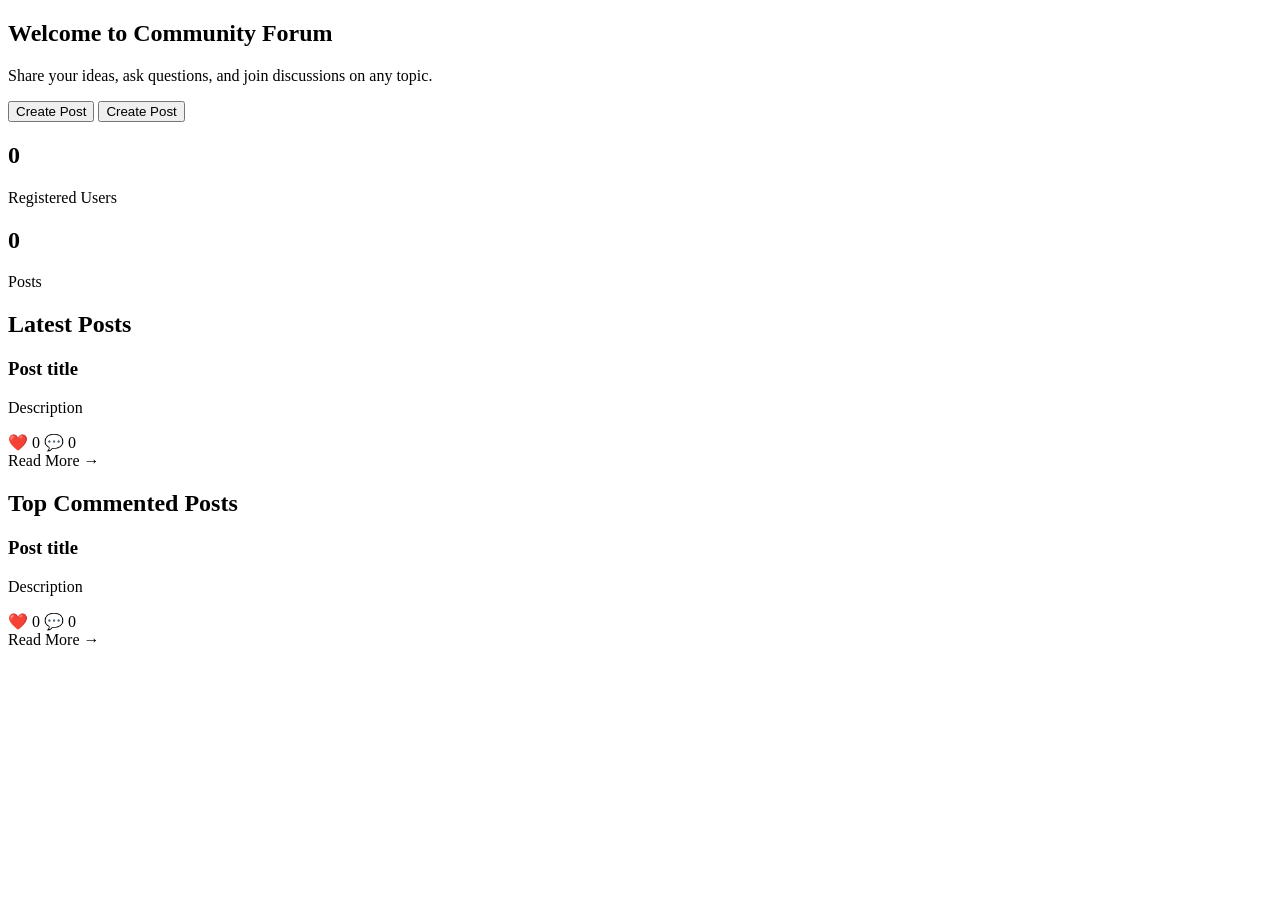
<file: src/main/resources/templates/index.html>
<!DOCTYPE html>
<html lang="en"
      xmlns:th="http://www.thymeleaf.org"
      xmlns:sec="http://www.thymeleaf.org/extras/spring-security">

<head>
    <meta charset="UTF-8">
    <meta name="viewport" content="width=device-width, initial-scale=1.0">

    <title>Community Forum</title>

    <link rel="stylesheet" th:href="@{/css/style.css}">
</head>

<body>

<!-- ================= NAVBAR ================= -->

<header>

    <div th:replace="~{fragments/navbar :: navbar}"></div>

</header>

<!-- ================= HERO ================= -->

<section class="hero">

    <h1>Welcome to Community Forum</h1>

    <p>
        Share your ideas, ask questions,
        and join discussions on any topic.
    </p>


    <!-- Logged user -->
    <button
            sec:authorize="isAuthenticated()"
            id="createPostButton"
            class="create-btn"
            type="button">
        Create Post
    </button>

    <!-- Anonymous -->
    <button
            sec:authorize="isAnonymous()"
            id="guestCreatePostButton"
            class="create-btn"
            type="button">
        Create Post
    </button>

</section>

<!-- ================= STATS ================= -->

<section class="stats">

    <div class="stat-card">

        <h2 th:text="${userCount}">0</h2>

        <p>Registered Users</p>

    </div>

    <div class="stat-card">

        <h2 th:text="${postCount}">0</h2>

        <p>Posts</p>

    </div>

</section>

<!-- ================= LATEST POSTS ================= -->

<section class="posts-section">

    <h2>Latest Posts</h2>

    <div class="posts-grid">

        <div class="post-card"
             th:each="post : ${latestPosts}">

            <h3 th:text="${post.title}">
                Post title
            </h3>

            <p class="description"
               th:text="${post.content}">
                Description
            </p>

            <div class="card-footer">

                <span>
                    ❤️
                    <span th:text="${post.likes.size()}">0</span>
                </span>

                <span>
                    💬
                    <span th:text="${post.comments.size()}">0</span>
                </span>

            </div>

            <a class="read-more"
               th:href="@{/posts/{id}(id=${post.id})}">
                Read More →
            </a>

        </div>

    </div>

</section>

<!-- ================= TOP COMMENTED ================= -->

<section class="posts-section">

    <h2>Top Commented Posts</h2>

    <div class="posts-grid">

        <div class="post-card"
             th:each="post : ${topCommentedPosts}">

            <h3 th:text="${post.title}">
                Post title
            </h3>

            <p class="description"
               th:text="${post.content}">
                Description
            </p>

            <div class="card-footer">

                <span>
                    ❤️
                    <span th:text="${post.likes.size()}">0</span>
                </span>

                <span>
                    💬
                    <span th:text="${post.comments.size()}">0</span>
                </span>

            </div>

            <a class="read-more"
               th:href="@{/posts/{id}(id=${post.id})}">
                Read More →
            </a>

        </div>

    </div>

</section>

<!-- ================= LOGIN MODAL ================= -->

<div th:replace="~{fragments/authModal :: authModal}"></div>

<div
        sec:authorize="isAuthenticated()"
        th:replace="~{fragments/postModal :: createPostModal}">
</div>

<!-- ================= FOOTER ================= -->

<div th:replace="~{fragments/footer :: footer}"></div>

<input
        type="hidden"
        id="loginError"
        th:value="${loginError}">

<input
        type="hidden"
        id="showRegister"
        th:value="${showRegister}">

<script th:src="@{/js/app.js}"></script>
</body>
</html>
</file>
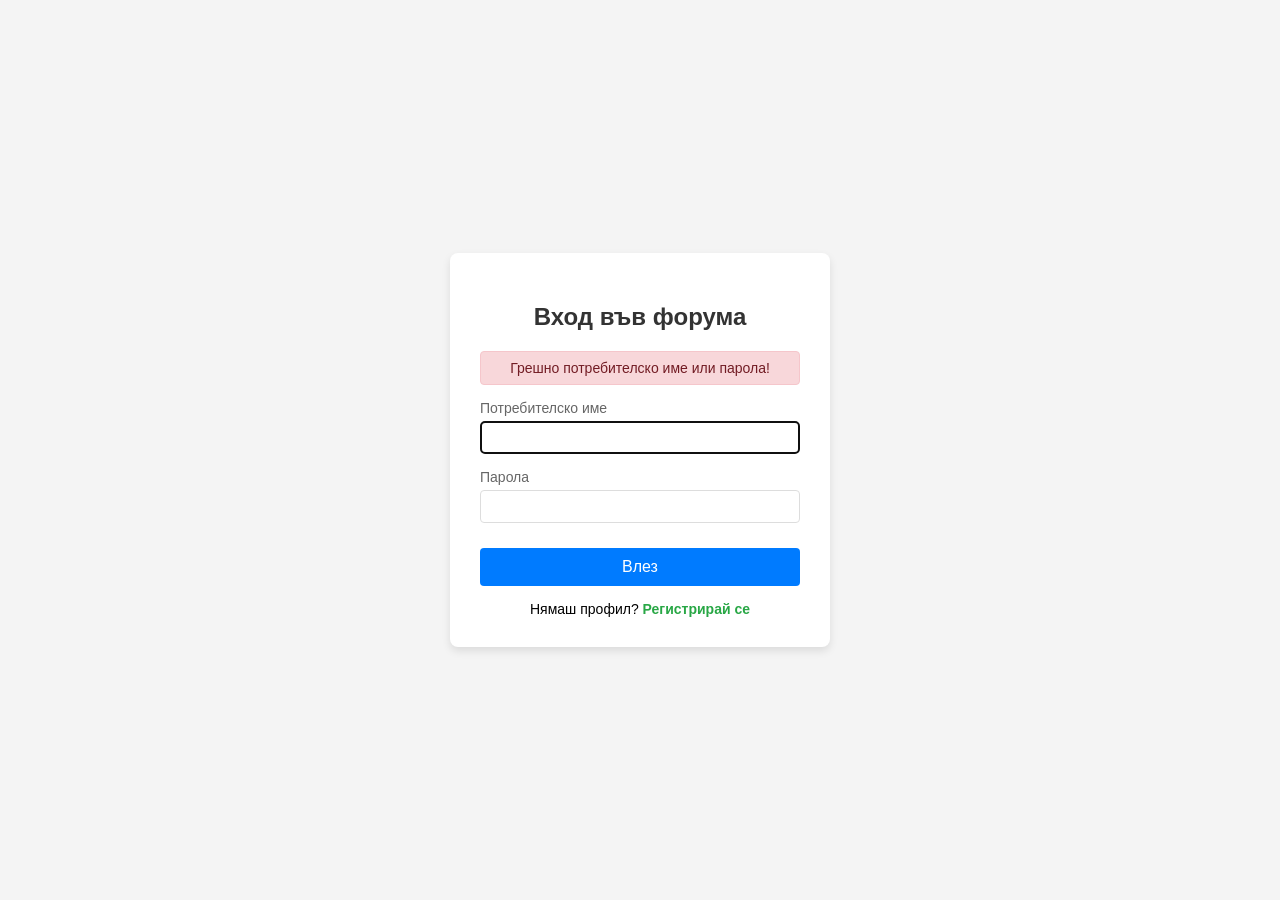
<file: src/main/resources/templates/login.html>
<!DOCTYPE html>
<html xmlns:th="http://www.thymeleaf.org">
<head>
  <meta charset="UTF-8">
  <title>Вход - CommunityForum</title>
  <style>
    body { font-family: Arial, sans-serif; background-color: #f4f4f4; display: flex; justify-content: center; align-items: center; height: 100vh; margin: 0; }
    .login-container { background: white; padding: 30px; border-radius: 8px; box-shadow: 0 4px 8px rgba(0,0,0,0.1); width: 320px; }
    h2 { text-align: center; margin-bottom: 20px; color: #333; }
    .form-group { margin-bottom: 15px; }
    label { display: block; margin-bottom: 5px; color: #666; font-size: 14px; }
    input { width: 100%; padding: 8px; box-sizing: border-box; border: 1px solid #ddd; border-radius: 4px; }
    button { width: 100%; padding: 10px; background-color: #007bff; border: none; border-radius: 4px; color: white; font-size: 16px; cursor: pointer; margin-top: 10px; }
    button:hover { background-color: #0056b3; }
    .links { text-align: center; margin-top: 15px; font-size: 14px; }
    .links a { color: #28a745; text-decoration: none; font-weight: bold; }
    .links a:hover { text-decoration: underline; }
    .error { color: #721c24; background-color: #f8d7da; border: 1px solid #f5c6cb; padding: 8px; border-radius: 4px; text-align: center; margin-bottom: 15px; font-size: 14px; }
  </style>
</head>
<body>

<div class="login-container">
  <h2>Вход във форума</h2>

  <!-- Автоматично показва съобщение, ако Spring Security върне грешка -->
  <div th:if="${param.error}" class="error">
    Грешно потребителско име или парола!
  </div>

  <!-- Формата изпраща данните директно към Spring Security логин обработката -->
  <form th:action="@{/login}" method="post">
    <div class="form-group">
      <label>Потребителско име</label>
      <input type="text" name="username" required autofocus />
    </div>
    <div class="form-group">
      <label>Парола</label>
      <input type="password" name="password" required />
    </div>
    <button type="submit">Влез</button>
  </form>

  <div class="links">
    Нямаш профил? <a th:href="@{/register}">Регистрирай се</a>
  </div>
</div>

</body>
</html>
</file>
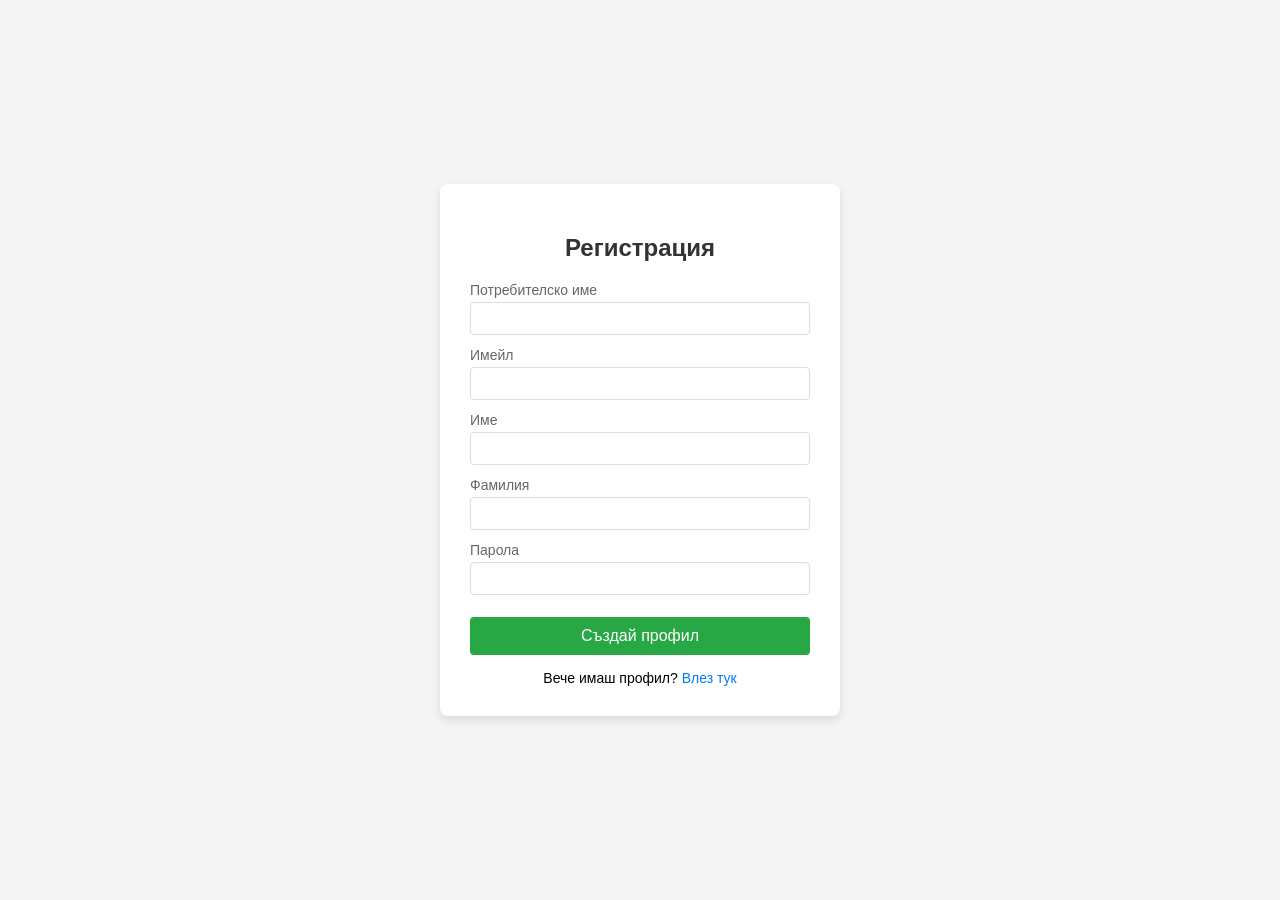
<file: src/main/resources/templates/register.html>
<!DOCTYPE html>
<html xmlns:th="http://www.thymeleaf.org">
<head>
    <meta charset="UTF-8">
    <title>Регистрация - CommunityForum</title>
    <style>
        body { font-family: Arial, sans-serif; background-color: #f4f4f4; display: flex; justify-content: center; align-items: center; height: 100vh; margin: 0; }
        .register-container { background: white; padding: 30px; border-radius: 8px; box-shadow: 0 4px 8px rgba(0,0,0,0.1); width: 340px; }
        h2 { text-align: center; margin-bottom: 20px; color: #333; }
        .form-group { margin-bottom: 12px; }
        label { display: block; margin-bottom: 4px; color: #666; font-size: 14px; }
        input { width: 100%; padding: 8px; box-sizing: border-box; border: 1px solid #ddd; border-radius: 4px; }
        button { width: 100%; padding: 10px; background-color: #28a745; border: none; border-radius: 4px; color: white; font-size: 16px; cursor: pointer; margin-top: 10px; }
        button:hover { background-color: #218838; }
        .links { text-align: center; margin-top: 15px; font-size: 14px; }
        .links a { color: #007bff; text-decoration: none; }
        .links a:hover { text-decoration: underline; }
    </style>
</head>
<body>

<div class="register-container">
    <h2>Регистрация</h2>

    <!-- Формата изпраща данните към нормалния UserController -->
    <form th:action="@{/register}" method="post">
        <div class="form-group">
            <label>Потребителско име</label>
            <input type="text" name="username" required />
        </div>
        <div class="form-group">
            <label>Имейл</label>
            <input type="email" name="email" required />
        </div>
        <div class="form-group">
            <label>Име</label>
            <input type="text" name="firstName" required />
        </div>
        <div class="form-group">
            <label>Фамилия</label>
            <input type="text" name="lastName" required />
        </div>
        <div class="form-group">
            <label>Парола</label>
            <input type="password" name="password" required />
        </div>
        <button type="submit">Създай профил</button>
    </form>

    <div class="links">
        Вече имаш профил? <a th:href="@{/login}">Влез тук</a>
    </div>
</div>

</body>
</html>
</file>
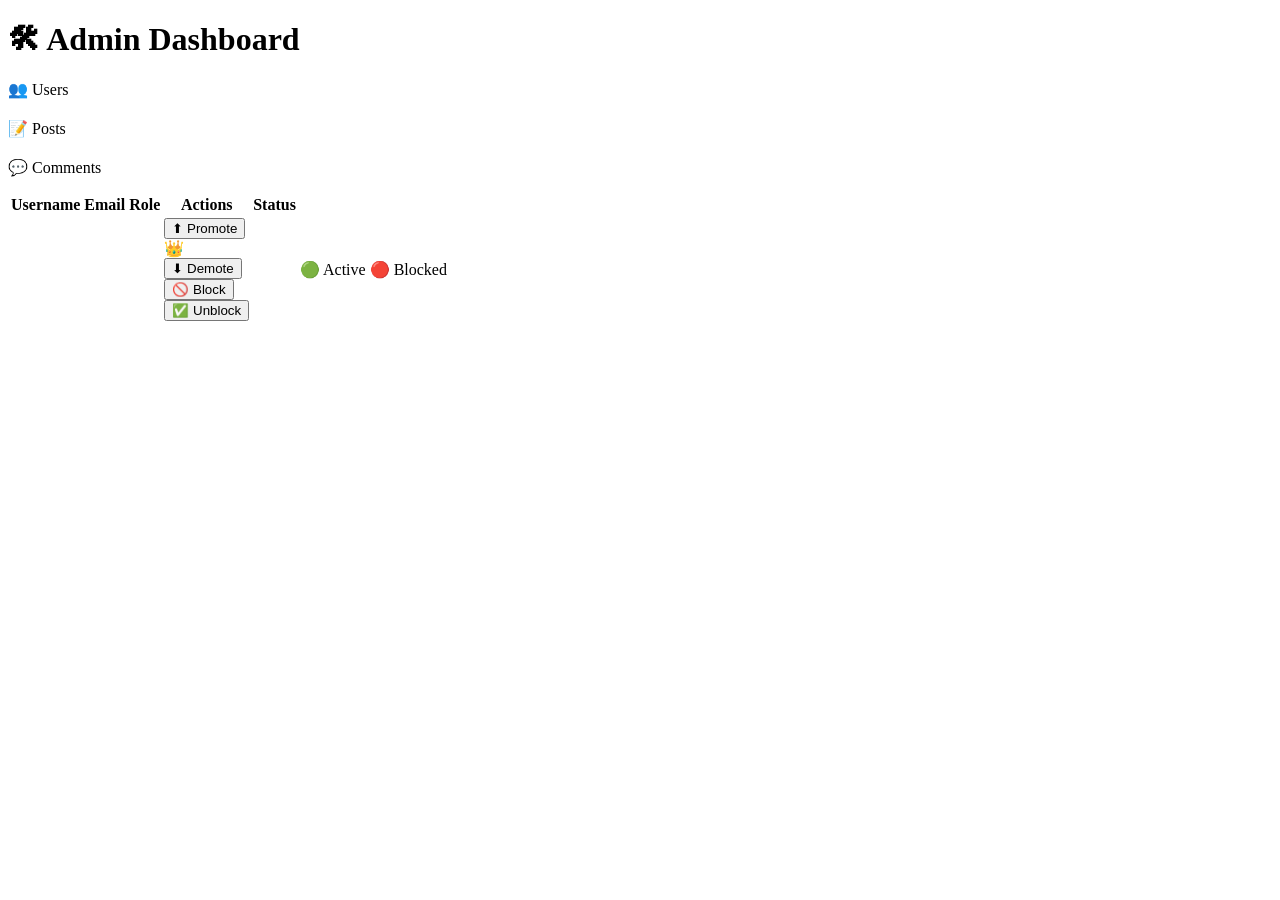
<file: src/main/resources/templates/admin/dashboard.html>
<!DOCTYPE html>
<html xmlns:th="http://www.thymeleaf.org">

<head>
    <title>Admin Dashboard</title>

    <link rel="stylesheet" th:href="@{/css/style.css}">
    <link rel="stylesheet" th:href="@{/css/admin.css}">
</head>

<body>

<div th:replace="~{fragments/navbar :: navbar}"></div>

<div class="admin-container">

    <h1>🛠 Admin Dashboard</h1>

    <div class="admin-card">

        <div class="stats-grid">

            <div class="stat-card">

                <h2 th:text="${usersCount}"></h2>

                <p>👥 Users</p>

            </div>

            <div class="stat-card">

                <h2 th:text="${postsCount}"></h2>

                <p>📝 Posts</p>

            </div>

            <div class="stat-card">

                <h2 th:text="${commentsCount}"></h2>

                <p>💬 Comments</p>

            </div>

        </div>

        <table class="admin-table">

            <thead>

            <tr>
                <th>Username</th>
                <th>Email</th>
                <th>Role</th>
                <th>Actions</th>
                <th>Status</th>
            </tr>

            </thead>

            <tbody>

            <tr th:each="user : ${users}">

                <td th:text="${user.username}"></td>

                <td th:text="${user.email}"></td>

                <td>

                    <span
                            class="role"
                            th:text="${user.role}">
                    </span>

                </td>

                <td>

                    <div class="actions">

                        <div th:if="${user.role.name() == 'USER'}">

                            <form
                                    th:action="@{/admin/promote/{id}(id=${user.id})}"
                                    method="post">

                                <button
                                        class="admin-btn"
                                        type="submit">

                                    ⬆ Promote

                                </button>

                            </form>

                        </div>

                        <div
                                class="admin-actions"
                                th:if="${user.role.name() == 'ADMIN'}">

                            <span class="admin-crown">👑</span>

                            <form
                                    th:action="@{/admin/demote/{id}(id=${user.id})}"
                                    method="post">

                                <button
                                        class="admin-btn"
                                        type="submit">

                                    ⬇ Demote

                                </button>

                            </form>

                        </div>

                        <div th:if="${!user.blocked}">

                            <form
                                    th:action="@{/admin/block/{id}(id=${user.id})}"
                                    method="post">

                                <button
                                        class="admin-btn block-btn"
                                        type="submit">

                                    🚫 Block

                                </button>

                            </form>

                        </div>

                        <div th:if="${user.blocked}">

                            <form
                                    th:action="@{/admin/unblock/{id}(id=${user.id})}"
                                    method="post">

                                <button
                                        class="admin-btn unblock-btn"
                                        type="submit">

                                    ✅ Unblock

                                </button>

                            </form>

                        </div>

                    </div>

                </td>

                <td>
                <td>

    <span
            class="status active"
            th:if="${!user.blocked}">

        🟢 Active

    </span>

                    <span
                            class="status blocked"
                            th:if="${user.blocked}">

        🔴 Blocked

    </span>

                </td>
                </td>

            </tr>

            </tbody>

        </table>

    </div>

</div>

</body>

</html>
</file>
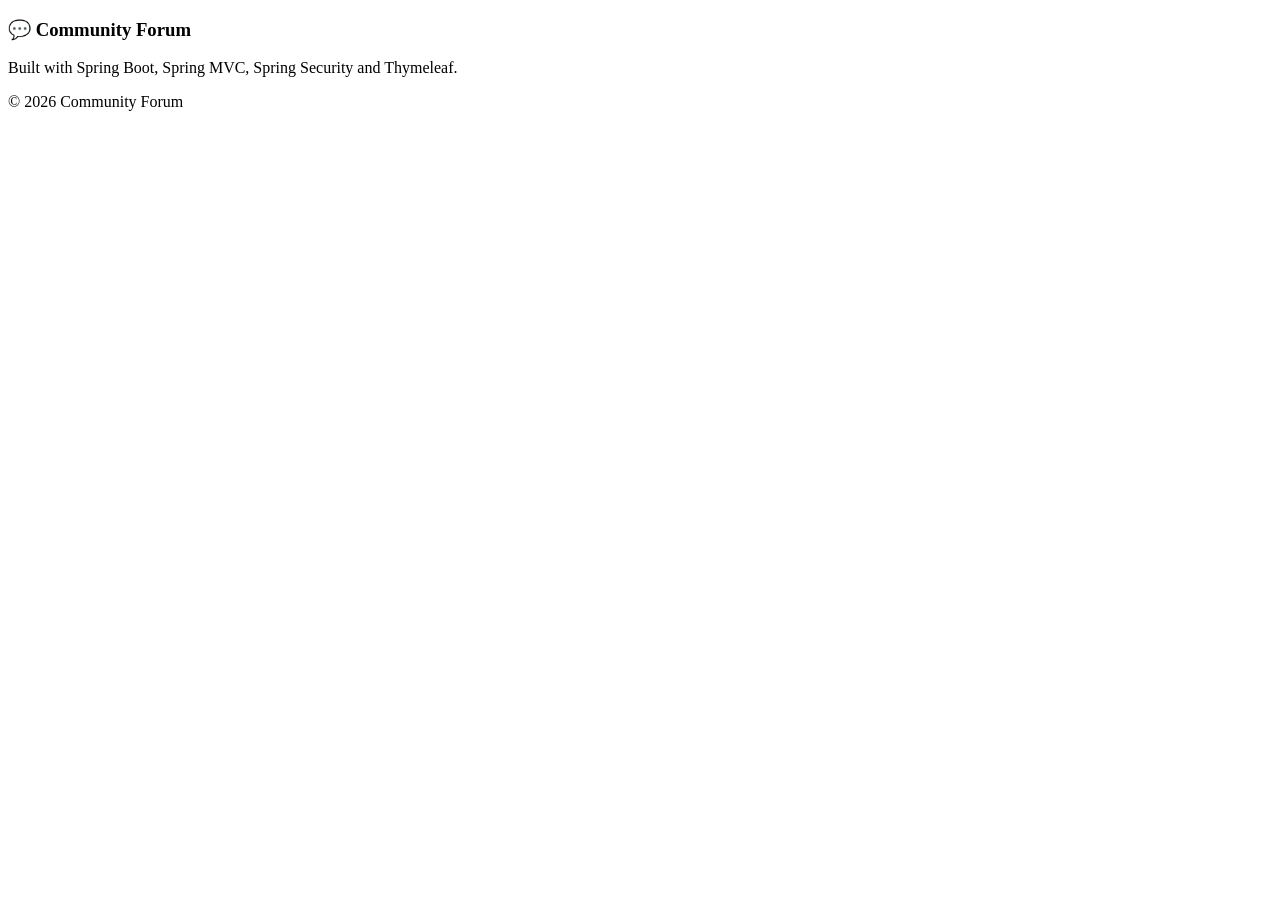
<file: src/main/resources/templates/fragments/footer.html>
<!DOCTYPE html>
<html xmlns:th="http://www.thymeleaf.org">

<body>

<footer th:fragment="footer">

    <h3>💬 Community Forum</h3>

    <p>
        Built with Spring Boot, Spring MVC,
        Spring Security and Thymeleaf.
    </p>

    <p>
        © 2026 Community Forum
    </p>

</footer>

</body>

</html>
</file>
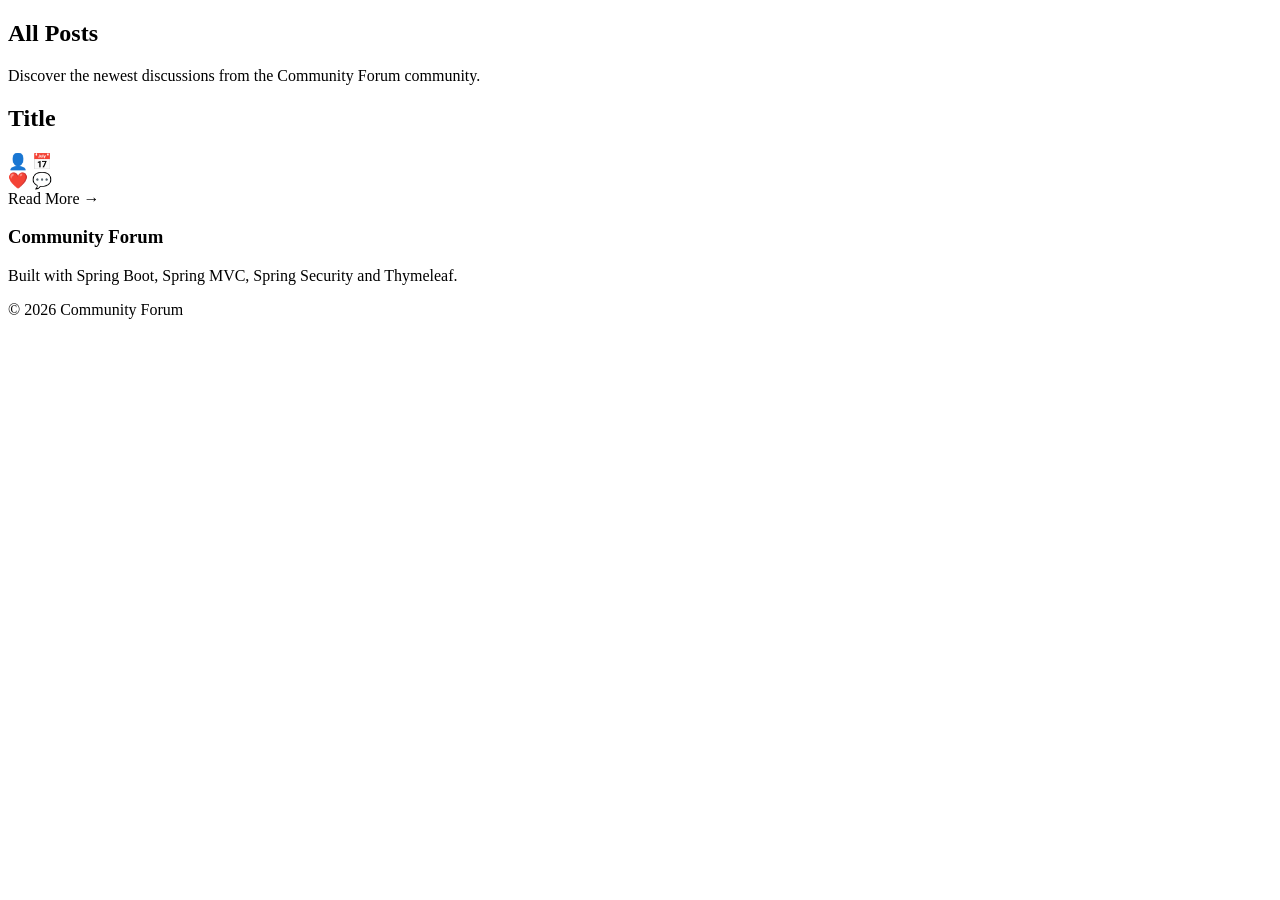
<file: src/main/resources/templates/posts/allPosts.html>
<!DOCTYPE html>
<html lang="en"
      xmlns:th="http://www.thymeleaf.org"
      xmlns:sec="http://www.thymeleaf.org/extras/spring-security">

<head>

    <meta charset="UTF-8">
    <meta name="viewport"
          content="width=device-width, initial-scale=1.0">

    <title>My Posts</title>

    <link rel="stylesheet"
          th:href="@{/css/style.css}">

    <link rel="stylesheet"
          th:href="@{/css/latest-posts.css}">

</head>

<body>

<header>

    <div th:replace="~{fragments/navbar :: navbar}"></div>

</header>

<section class="latest-header">

    <h1>All Posts</h1>

    <p>
        Discover the newest discussions from the Community Forum community.
    </p>

</section>

<section class="posts-section">

    <div class="posts-grid">

        <div class="post-card"
             th:each="post : ${posts}">

            <h2>

                <a th:href="@{/posts/{id}(id=${post.id})}"
                   th:text="${post.title}">
                    Title
                </a>

            </h2>

            <p class="description"
               th:text="${#strings.abbreviate(post.content,220)}">
            </p>

            <div class="card-meta">

                <span>

                    👤

                    <span th:text="${post.author.username}"></span>

                </span>

                <span>

                    📅

                    <span th:text="${#temporals.format(post.createdAt,'dd MMM yyyy')}"></span>

                </span>

            </div>

            <div class="card-footer">

                <div class="card-stats">

                    <span>

                        ❤️

                        <span th:text="${post.likes.size()}"></span>

                    </span>

                    <span>

                        💬

                        <span th:text="${post.comments.size()}"></span>

                    </span>

                </div>

                <a class="read-more"
                   th:href="@{/posts/{id}(id=${post.id})}">
                    Read More →
                </a>

            </div>

        </div>

    </div>

</section>

<footer>

    <h3>Community Forum</h3>

    <p>
        Built with Spring Boot, Spring MVC,
        Spring Security and Thymeleaf.
    </p>

    <p>
        © 2026 Community Forum
    </p>

</footer>

</body>

</html>
</file>
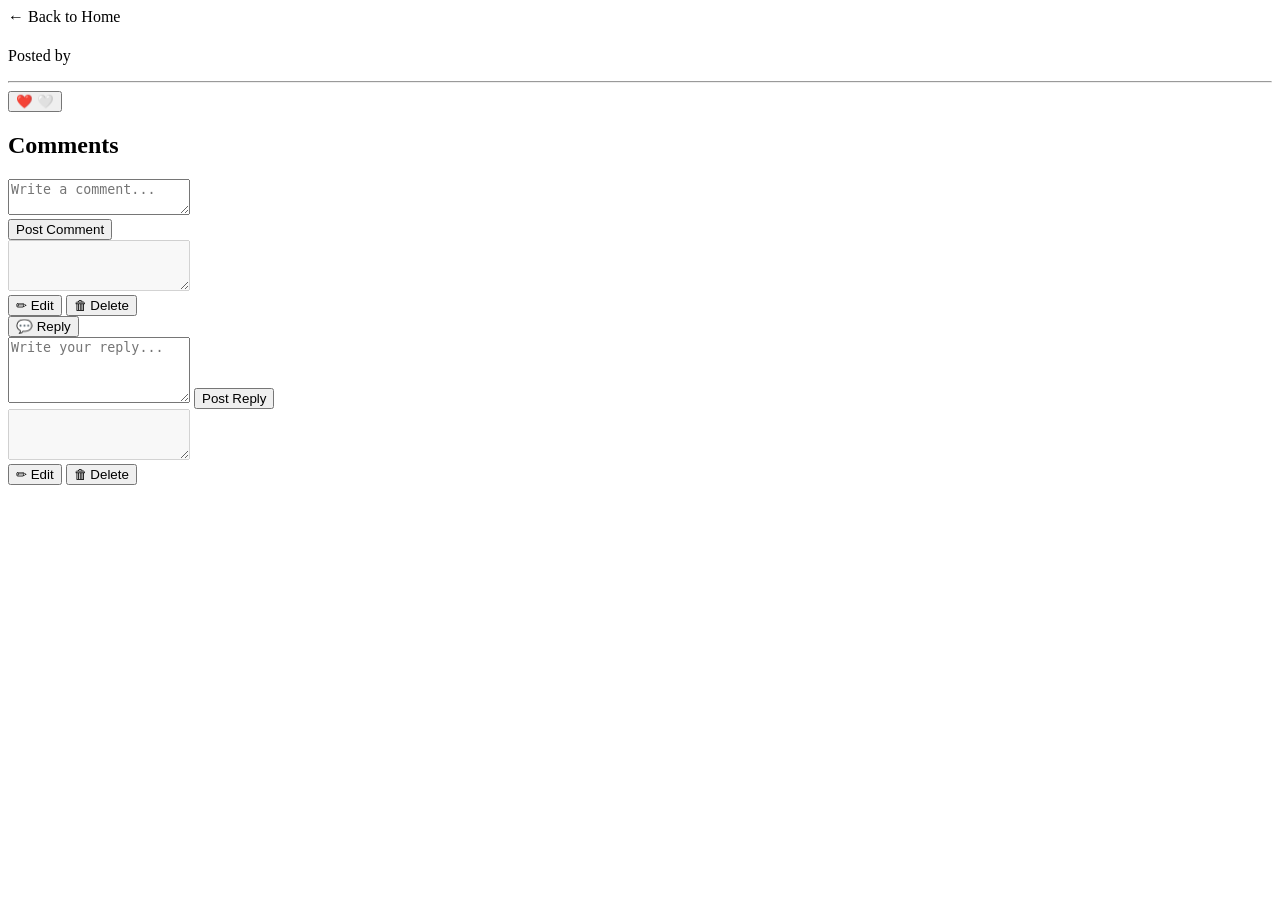
<file: src/main/resources/templates/posts/details.html>
<!DOCTYPE html>
<html xmlns:th="http://www.thymeleaf.org"
      xmlns:sec="http://www.thymeleaf.org/extras/spring-security">

<head>

    <meta charset="UTF-8">

    <title th:text="${post.title}">Post</title>

    <link rel="stylesheet"
          th:href="@{/css/style.css}">

    <link rel="stylesheet"
          th:href="@{/css/details.css}">

</head>

<body>

<header>

    <div th:replace="~{fragments/navbar :: navbar}"></div>

</header>

<div class="post-container">

    <!-- ================= POST ================= -->

    <a class="back-to-home" th:href="@{/}">
        ← Back to Home
    </a>

    <div class="post-card">

        <h1 th:text="${post.title}"></h1>

        <div class="comment-header">

            <span>

                Posted by

                <strong class="comment-author"
                        th:text="${post.author.username}">
                </strong>

            </span>

            <small
                    th:text="${#temporals.format(post.createdAt,'dd MMM yyyy HH:mm')}">
            </small>

        </div>

        <p th:text="${post.content}"></p>

        <hr class="post-divider">

        <form
                sec:authorize="isAuthenticated()"
                th:action="@{/likes/{id}(id=${post.id})}"
                method="post">

            <button
                    class="like-btn"
                    type="submit">

                <span th:if="${liked}">
                    ❤️
                </span>

                <span th:unless="${liked}">
                    🤍
                </span>

                <span th:text="${post.likes.size()}"></span>

            </button>

        </form>

    </div>

    <!-- ================= COMMENTS ================= -->

    <section class="post-card">

        <h2>Comments</h2>

        <div sec:authorize="isAuthenticated()">

            <form
                    th:action="@{/comments/create/{id}(id=${post.id})}"
                    th:object="${createCommentRequest}"
                    method="post">

                <div class="comment-editor">

                    <textarea
                            th:field="*{content}"
                            placeholder="Write a comment..."
                            th:classappend="${#fields.hasErrors('content')} ? ' error'"></textarea>

                    <div
                            class="field-errorr"
                            th:if="${#fields.hasErrors('content')}"
                            th:errors="*{content}">
                    </div>

                    <button
                            class="submit-btn"
                            type="submit">

                        Post Comment

                    </button>

                </div>

            </form>

        </div>

        <!-- ================= COMMENT ================= -->

        <div
                class="post-card"
                th:each="comment : ${post.comments}"
                th:if="${comment.parentComment == null}">

            <div class="comment-header">

                <strong
                        class="comment-author"
                        th:text="${comment.author.username}">
                </strong>

                <small
                        th:text="${#temporals.format(comment.createdAt,'dd MMM yyyy HH:mm')}">
                </small>

            </div>

            <form
                    th:action="@{/comments/{id}/edit(id=${comment.id})}"
                    method="post">

    <textarea
            class="edit-comment-textarea"
            rows="3"
            th:id="'comment-' + ${comment.id}"
            name="content"
            disabled
            th:text="${comment.content}"></textarea>

                <div class="comment-actions">

                    <button
                            type="button"
                            class="edit-comment-btn"
                            th:if="${comment.author.id == currentUser.id}"
                            th:attr="data-id=${comment.id}">

                        ✏ Edit

                    </button>

                    <button
                            type="submit"
                            class="save-comment-btn"
                            th:id="'save-comment-' + ${comment.id}"
                            style="display:none;">

                        ✔ Save

                    </button>

                    <button
                            type="button"
                            class="cancel-comment-btn"
                            th:id="'cancel-comment-' + ${comment.id}"
                            style="display:none;">

                        ✖ Cancel

                    </button>

                    <button
                            th:if="${comment.author.id == currentUser.id}"
                            type="submit"
                            class="delete-comment-btn"
                            th:formaction="@{/comments/{id}/delete(id=${comment.id})}"
                            formnovalidate>

                        🗑 Delete

                    </button>

                </div>

            </form>
            <!-- Reply Button -->

            <button
                    sec:authorize="isAuthenticated()"
                    type="button"
                    class="replyButton"
                    th:attr="data-id=${comment.id}">

                💬 Reply

            </button>

            <!-- Reply Form -->

            <div
                    class="reply-form"
                    th:id="'reply-' + ${comment.id}">

                <form
                        th:action="@{/comments/reply/{id}(id=${comment.id})}"
                        method="post">

                    <input
                            type="hidden"
                            name="postId"
                            th:value="${post.id}">

                    <textarea
                            name="content"
                            rows="4"
                            placeholder="Write your reply..."></textarea>

                    <button
                            class="submit-btn"
                            type="submit">

                        Post Reply

                    </button>

                </form>

            </div>

            <!-- Replies -->

            <div
                    class="reply"
                    th:each="reply : ${comment.replies}">

                <div class="comment-header">

                    <strong
                            class="comment-author"
                            th:text="${reply.author.username}">
                    </strong>

                    <small
                            th:text="${#temporals.format(reply.createdAt,'dd MMM yyyy HH:mm')}">
                    </small>

                </div>

                <form
                        th:action="@{/comments/{id}/edit(id=${reply.id})}"
                        method="post">

                    <textarea
                            class="edit-comment-textarea"
                            rows="3"
                            th:id="'comment-' + ${reply.id}"
                            name="content"
                            disabled
                            th:text="${reply.content}"></textarea>

                    <div class="comment-actions">

                        <button
                                type="button"
                                class="edit-comment-btn"
                                th:if="${reply.author.id == currentUser.id}"
                                th:attr="data-id=${reply.id}">

                            ✏ Edit

                        </button>

                        <button
                                type="submit"
                                class="save-comment-btn"
                                th:id="'save-comment-' + ${reply.id}"
                                style="display:none;">

                            ✔ Save

                        </button>

                        <button
                                type="button"
                                class="cancel-comment-btn"
                                th:id="'cancel-comment-' + ${reply.id}"
                                style="display:none;">

                            ✖ Cancel

                        </button>

                        <button
                                th:if="${reply.author.id == currentUser.id}"
                                type="submit"
                                class="delete-comment-btn"
                                th:formaction="@{/comments/{id}/delete(id=${reply.id})}"
                                formnovalidate>

                            🗑 Delete

                        </button>

                    </div>

                </form>

            </div>

        </div>

    </section>

</div>

<script th:src="@{/js/app.js}"></script>

</body>

</html>
</file>
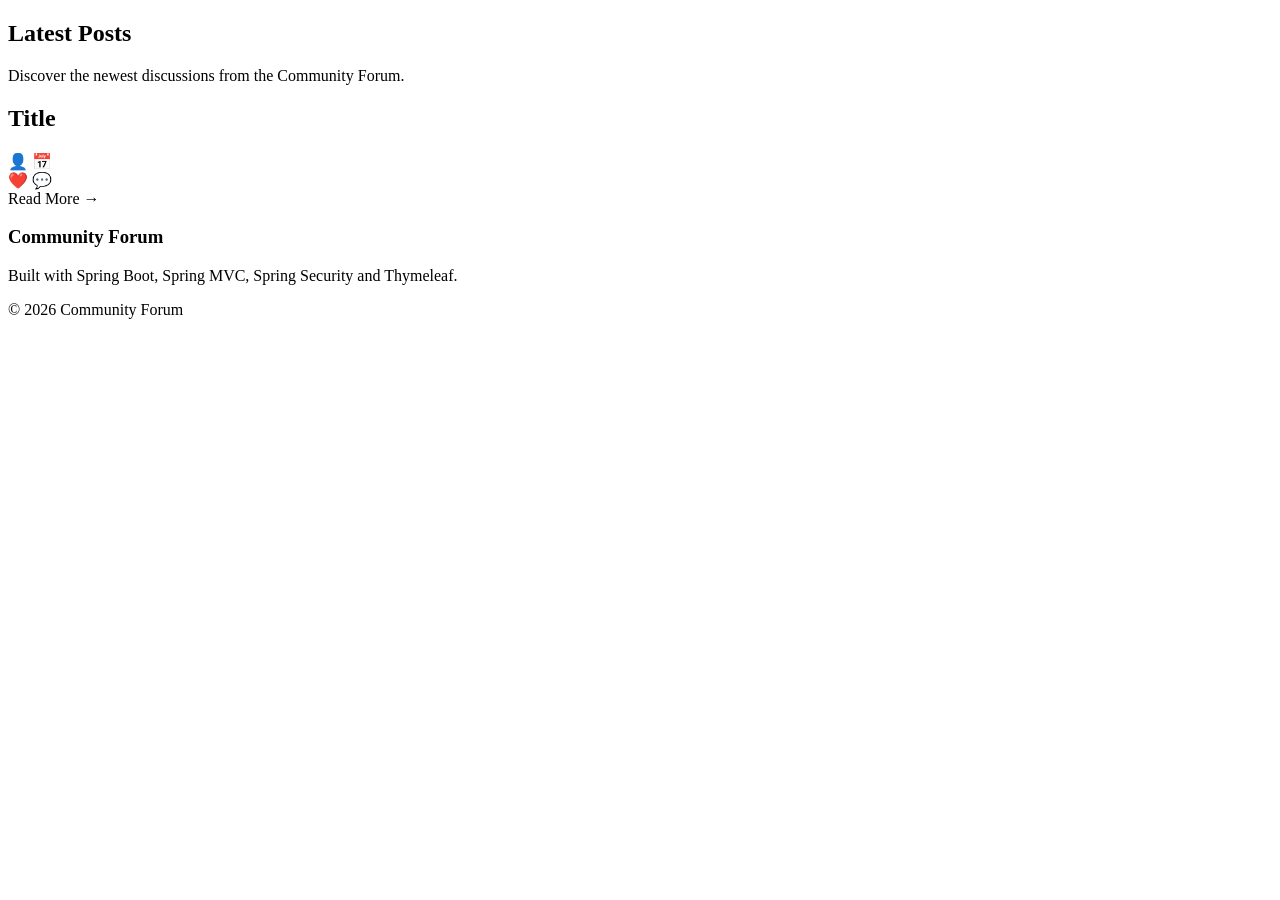
<file: src/main/resources/templates/posts/latest.html>
<!DOCTYPE html>
<html lang="en"
      xmlns:th="http://www.thymeleaf.org"
      xmlns:sec="http://www.thymeleaf.org/extras/spring-security">

<head>

    <meta charset="UTF-8">
    <meta name="viewport"
          content="width=device-width, initial-scale=1.0">

    <title>Latest Posts</title>

    <link rel="stylesheet"
          th:href="@{/css/style.css}">

    <link rel="stylesheet"
          th:href="@{/css/latest-posts.css}">

</head>

<body>

<header>

    <div th:replace="~{fragments/navbar :: navbar}"></div>

</header>

<section class="latest-header">

    <h1>Latest Posts</h1>

    <p>
        Discover the newest discussions from the Community Forum.
    </p>

</section>

<section class="posts-section">

    <div class="posts-grid">

        <div class="post-card"
             th:each="post : ${posts}">

            <h2>

                <a th:href="@{/posts/{id}(id=${post.id})}"
                   th:text="${post.title}">
                    Title
                </a>

            </h2>

            <p class="description"
               th:text="${#strings.abbreviate(post.content,220)}">
            </p>

            <div class="card-meta">

                <span>

                    👤

                    <span th:text="${post.author.username}"></span>

                </span>

                <span>

                    📅

                    <span th:text="${#temporals.format(post.createdAt,'dd MMM yyyy')}"></span>

                </span>

            </div>

            <div class="card-footer">

                <div class="card-stats">

                    <span>

                        ❤️

                        <span th:text="${post.likes.size()}"></span>

                    </span>

                    <span>

                        💬

                        <span th:text="${post.comments.size()}"></span>

                    </span>

                </div>

                <a class="read-more"
                   th:href="@{/posts/{id}(id=${post.id})}">
                    Read More →
                </a>

            </div>

        </div>

    </div>

</section>

<footer>

    <h3>Community Forum</h3>

    <p>
        Built with Spring Boot, Spring MVC,
        Spring Security and Thymeleaf.
    </p>

    <p>
        © 2026 Community Forum
    </p>

</footer>

</body>

</html>
</file>
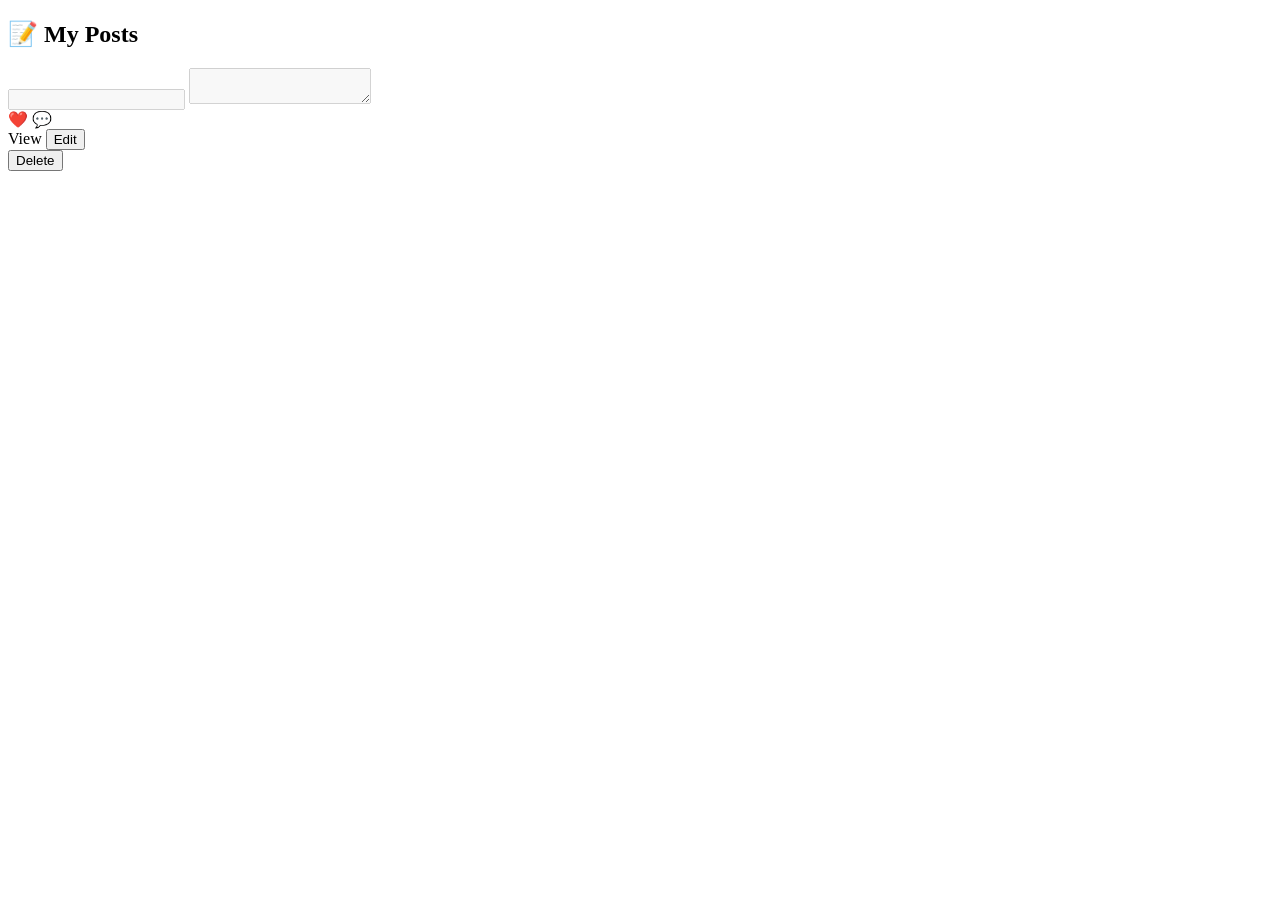
<file: src/main/resources/templates/posts/my-posts.html>
<!DOCTYPE html>
<html lang="en"
      xmlns:th="http://www.thymeleaf.org">

<head>

    <meta charset="UTF-8">

    <title>My Posts</title>

    <link rel="stylesheet"
          th:href="@{/css/style.css}">

    <link rel="stylesheet"
          th:href="@{/css/my-posts.css}">

</head>

<body>

<div th:replace="~{fragments/navbar :: navbar}"></div>

<section class="my-posts-section">

    <h1>📝 My Posts</h1>

    <div class="posts-grid">

        <div class="post-card"
             th:each="post : ${posts}">

            <form
                    th:action="@{/posts/{id}/edit(id=${post.id})}"
                    method="post"
                    th:id="'form-' + ${post.id}">

                <input
                        class="post-title"
                        th:id="'title-' + ${post.id}"
                        type="text"
                        name="title"
                        th:value="${post.title}"
                        disabled>

                <textarea
                        class="post-content"
                        th:id="'content-' + ${post.id}"
                        name="content"
                        disabled
                        th:text="${post.content}">
                </textarea>

                <div class="post-info">

                    <span th:text="${#temporals.format(post.createdAt,'dd MMM yyyy')}"></span>

                    <span>
                        ❤️
                        <span th:text="${post.likes.size()}"></span>
                    </span>

                    <span>
                        💬
                        <span th:text="${post.comments.size()}"></span>
                    </span>

                </div>

                <div class="post-actions">

                    <a
                            class="view-btn"
                            th:href="@{/posts/{id}(id=${post.id})}"
                            th:id="'view-' + ${post.id}">
                        View
                    </a>

                    <button
                            type="button"
                            class="edit-btn"
                            th:data-id="${post.id}">
                        Edit
                    </button>

                    <button
                            type="submit"
                            class="save-btn"
                            th:id="'save-' + ${post.id}"
                            style="display:none;">
                        Save
                    </button>

                    <button
                            type="button"
                            class="cancel-btn"
                            th:id="'cancel-' + ${post.id}"
                            style="display:none;">
                        Cancel
                    </button>

                </div>

            </form>

            <form
                    th:action="@{/posts/{id}/delete(id=${post.id})}"
                    method="post"
                    class="delete-form">

                <button
                        class="delete-btn">

                    Delete

                </button>

            </form>

        </div>

    </div>

</section>

<div th:replace="~{fragments/footer :: footer}"></div>

<script th:src="@{/js/app.js}"></script>

</body>

</html>
</file>
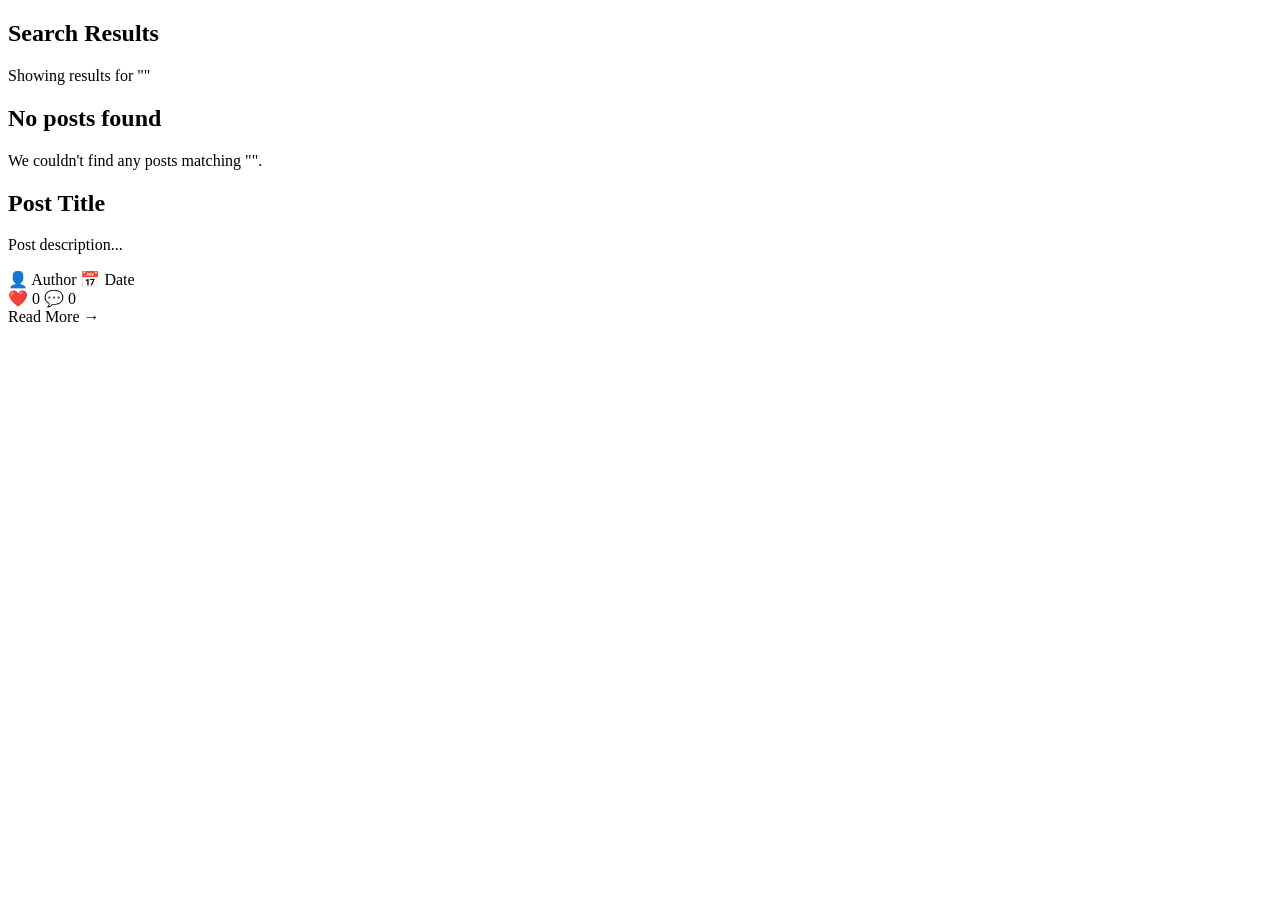
<file: src/main/resources/templates/posts/search.html>
<!DOCTYPE html>
<html lang="en"
      xmlns:th="http://www.thymeleaf.org"
      xmlns:sec="http://www.thymeleaf.org/extras/spring-security">

<head>

    <meta charset="UTF-8">
    <meta name="viewport"
          content="width=device-width, initial-scale=1.0">

    <title>Search Results</title>

    <link rel="stylesheet"
          th:href="@{/css/style.css}">

    <link rel="stylesheet"
          th:href="@{/css/latest-posts.css}">

</head>

<body>

<div th:replace="~{fragments/navbar :: navbar}"></div>

<section class="latest-header">

    <h1>Search Results</h1>

    <p class="search-info">

        Showing results for

        "<strong th:text="${keyword}"></strong>"

    </p>

</section>

<section class="posts-section">

    <div class="no-results"
         th:if="${#lists.isEmpty(posts)}">

        <h2>No posts found</h2>

        <p>

            We couldn't find any posts matching

            "<strong th:text="${keyword}"></strong>".

        </p>

    </div>

    <div class="posts-grid"
         th:unless="${#lists.isEmpty(posts)}">

        <article class="post-card"
                 th:each="post : ${posts}">

            <h2>

                <a th:href="@{/posts/{id}(id=${post.id})}"
                   th:text="${post.title}">
                    Post Title
                </a>

            </h2>

            <p class="description"
               th:text="${#strings.abbreviate(post.content, 220)}">
                Post description...
            </p>

            <div class="card-meta">

                <span>

                    👤

                    <span th:text="${post.author.username}">
                        Author
                    </span>

                </span>

                <span>

                    📅

                    <span th:text="${#temporals.format(post.createdAt,'dd MMM yyyy')}">
                        Date
                    </span>

                </span>

            </div>

            <div class="card-footer">

                <div class="card-stats">

                    <span>

                        ❤️

                        <span th:text="${post.likes.size()}">
                            0
                        </span>

                    </span>

                    <span>

                        💬

                        <span th:text="${post.comments.size()}">
                            0
                        </span>

                    </span>

                </div>

                <a class="read-more"
                   th:href="@{/posts/{id}(id=${post.id})}">
                    Read More →
                </a>

            </div>

        </article>

    </div>

</section>

<div th:replace="~{fragments/footer :: footer}"></div>

</body>

</html>
</file>
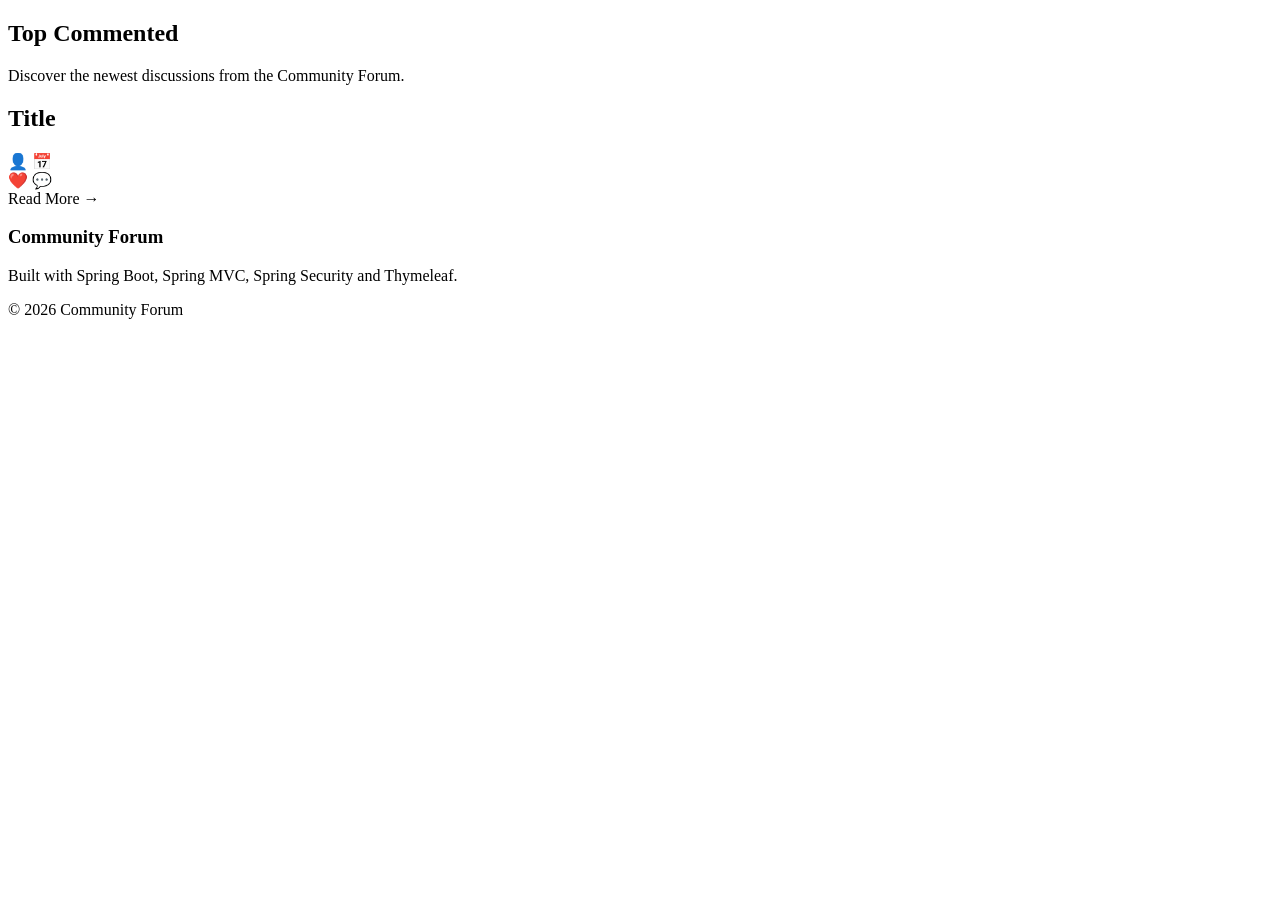
<file: src/main/resources/templates/posts/top-commented.html>
<!DOCTYPE html>
<html lang="en"
      xmlns:th="http://www.thymeleaf.org"
      xmlns:sec="http://www.thymeleaf.org/extras/spring-security">

<head>

    <meta charset="UTF-8">
    <meta name="viewport"
          content="width=device-width, initial-scale=1.0">

    <title>Latest Posts</title>

    <link rel="stylesheet"
          th:href="@{/css/style.css}">

    <link rel="stylesheet"
          th:href="@{/css/latest-posts.css}">

</head>

<body>

<header>

    <div th:replace="~{fragments/navbar :: navbar}"></div>

</header>

<section class="latest-header">

    <h1>Top Commented</h1>

    <p>
        Discover the newest discussions from the Community Forum.
    </p>

</section>

<section class="posts-section">

    <div class="posts-grid">

        <div class="post-card"
             th:each="post : ${posts}">

            <h2>

                <a th:href="@{/posts/{id}(id=${post.id})}"
                   th:text="${post.title}">
                    Title
                </a>

            </h2>

            <p class="description"
               th:text="${#strings.abbreviate(post.content,220)}">
            </p>

            <div class="card-meta">

                <span>

                    👤

                    <span th:text="${post.author.username}"></span>

                </span>

                <span>

                    📅

                    <span th:text="${#temporals.format(post.createdAt,'dd MMM yyyy')}"></span>

                </span>

            </div>

            <div class="card-footer">

                <div class="card-stats">

                    <span>

                        ❤️

                        <span th:text="${post.likes.size()}"></span>

                    </span>

                    <span>

                        💬

                        <span th:text="${post.comments.size()}"></span>

                    </span>

                </div>

                <a class="read-more"
                   th:href="@{/posts/{id}(id=${post.id})}">
                    Read More →
                </a>

            </div>

        </div>

    </div>

</section>

<footer>

    <h3>Community Forum</h3>

    <p>
        Built with Spring Boot, Spring MVC,
        Spring Security and Thymeleaf.
    </p>

    <p>
        © 2026 Community Forum
    </p>

</footer>

</body>

</html>
</file>
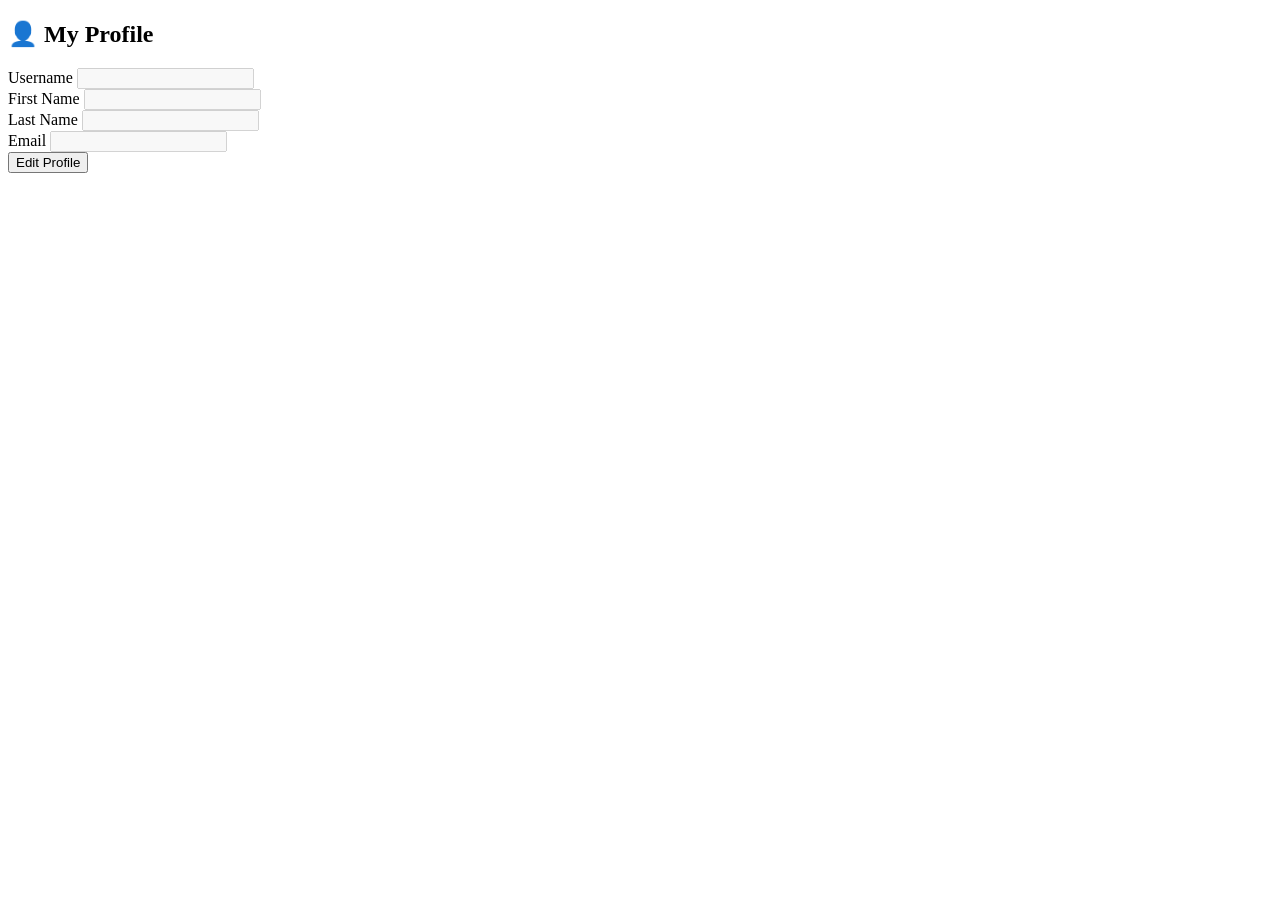
<file: src/main/resources/templates/users/profile.html>
<!DOCTYPE html>
<html lang="en"
      xmlns:th="http://www.thymeleaf.org">

<head>

    <meta charset="UTF-8">

    <title>My Profile</title>

    <link rel="stylesheet"
          th:href="@{/css/style.css}">

    <link rel="stylesheet"
          th:href="@{/css/profile.css}">

</head>

<body>

<div th:replace="~{fragments/navbar :: navbar}"></div>

<section class="profile-section">

    <div class="profile-card">

        <h1>👤 My Profile</h1>

        <form
                th:action="@{/users/profile}"
                method="post"
                id="profileForm">

            <div class="info-row">

                <span>Username</span>

                <input
                        type="text"
                        th:value="${user.username}"
                        disabled>

            </div>

            <div class="info-row">

                <span>First Name</span>

                <input
                        type="text"
                        name="firstName"
                        th:value="${user.firstName}"
                        disabled>

            </div>

            <div class="info-row">

                <span>Last Name</span>

                <input
                        type="text"
                        name="lastName"
                        th:value="${user.lastName}"
                        disabled>

            </div>

            <div class="info-row">

                <span>Email</span>

                <input
                        type="email"
                        name="email"
                        th:value="${user.email}"
                        disabled>

            </div>

            <button
                    type="submit"
                    class="edit-profile-btn"
                    id="saveBtn"
                    style="display:none;">

                Save Changes

            </button>

        </form>
        <button
                type="button"
                class="edit-profile-btn"
                id="openEditProfile">

            Edit Profile

        </button>

    </div>

</section>

<div th:replace="~{fragments/footer :: footer}"></div>
<script th:src="@{/js/app.js}"></script>
</body>

</html>
</file>
